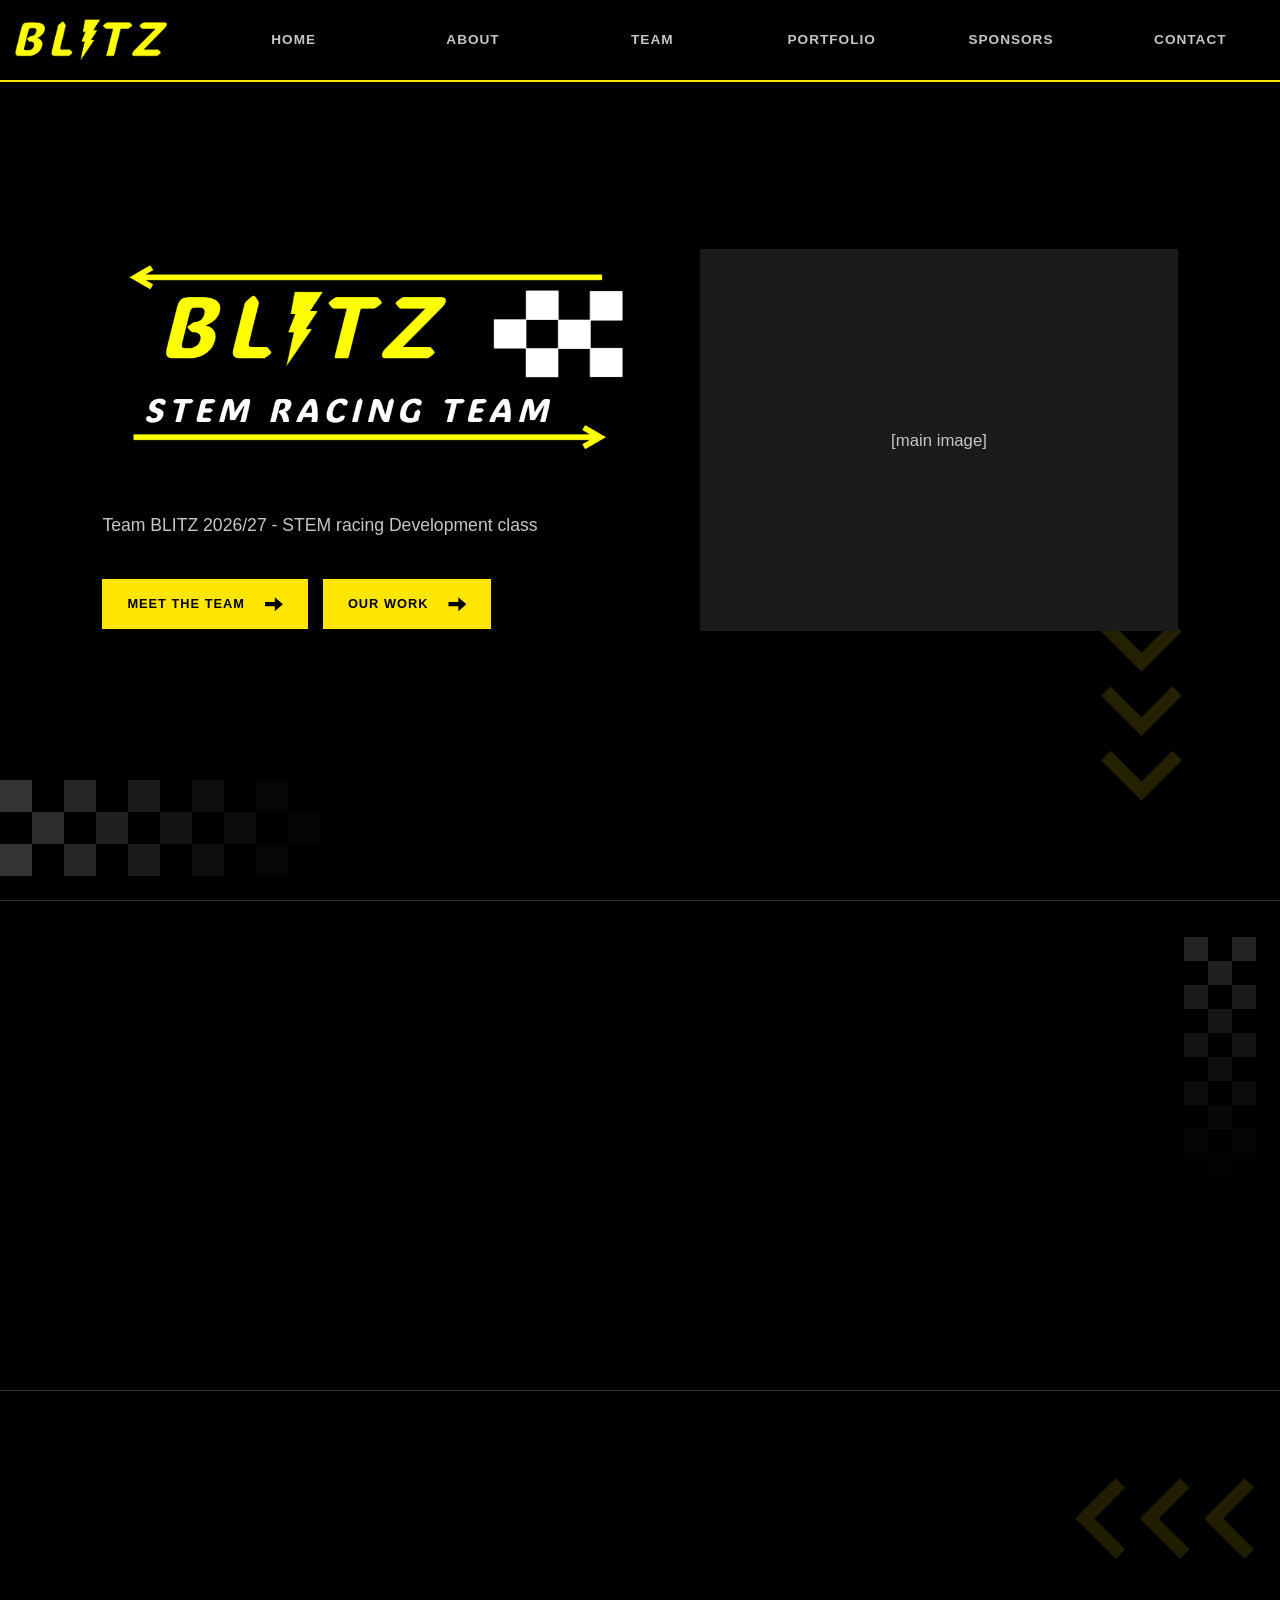
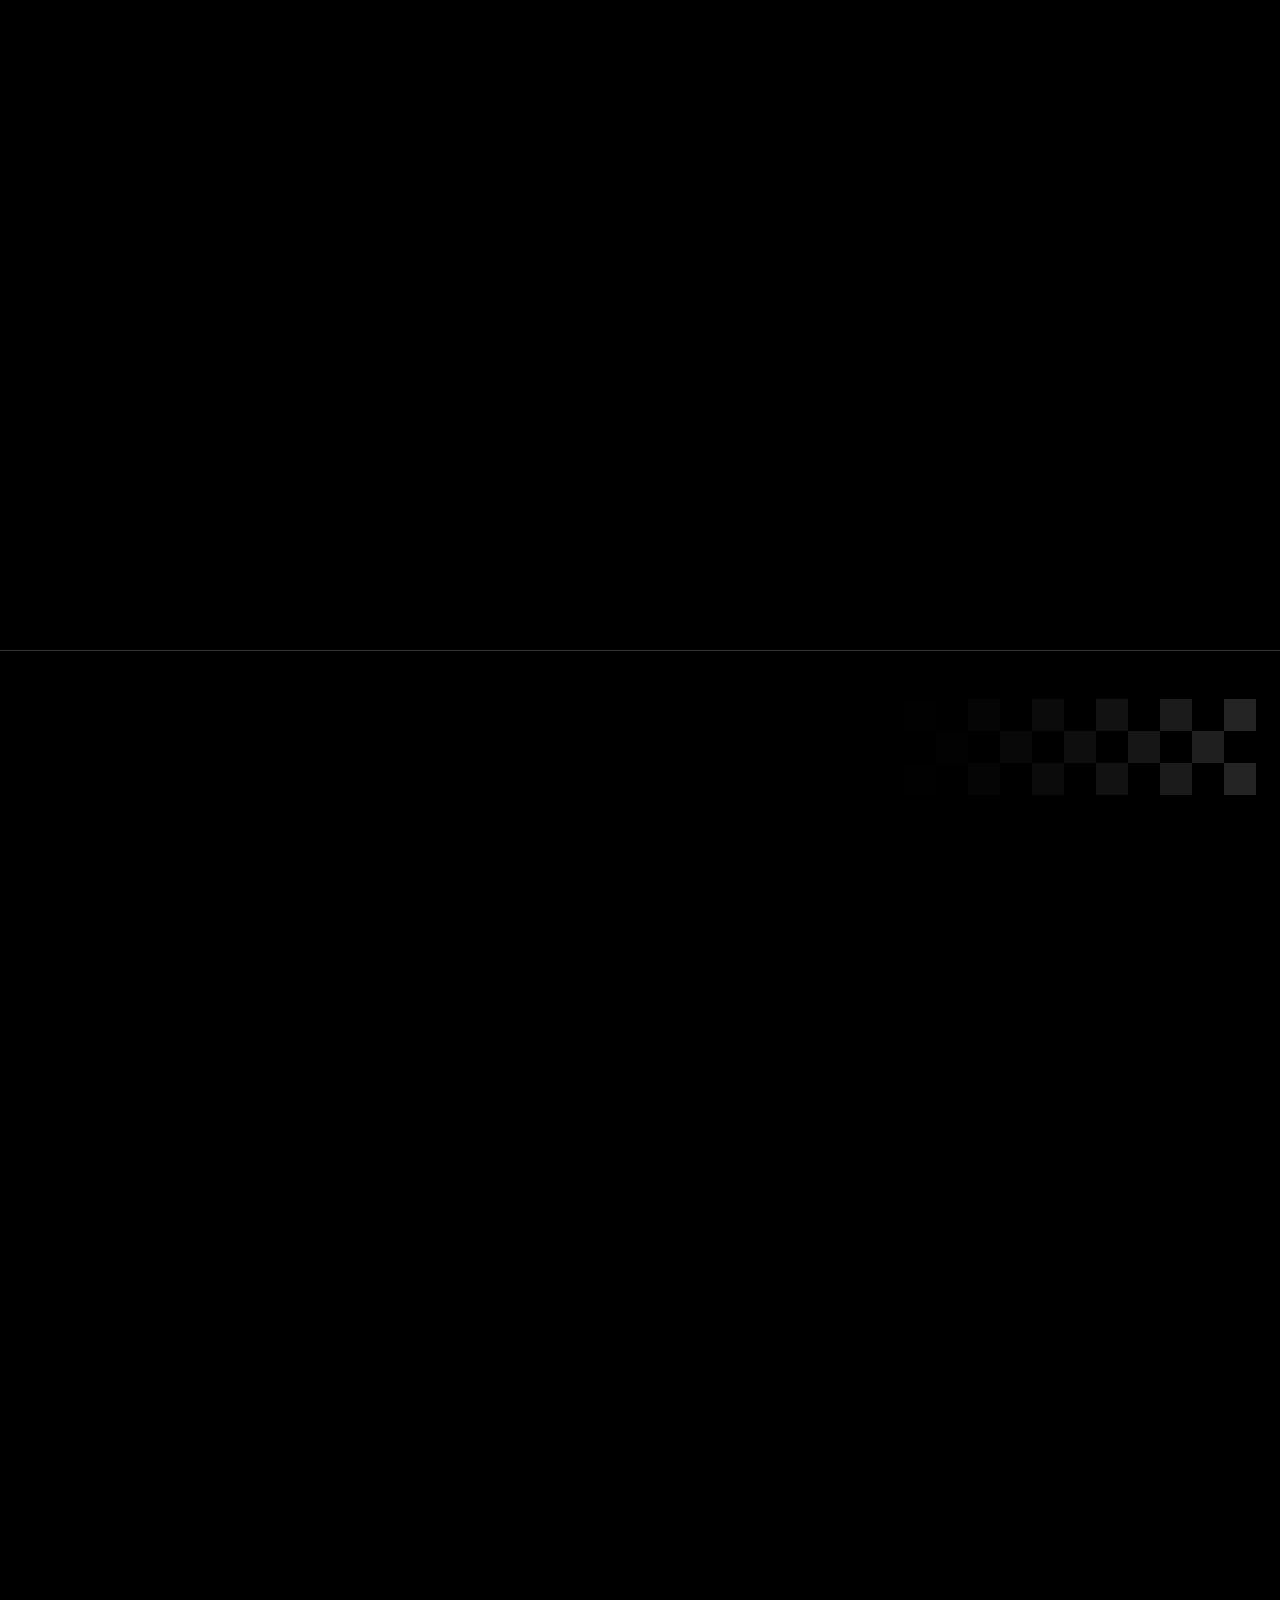
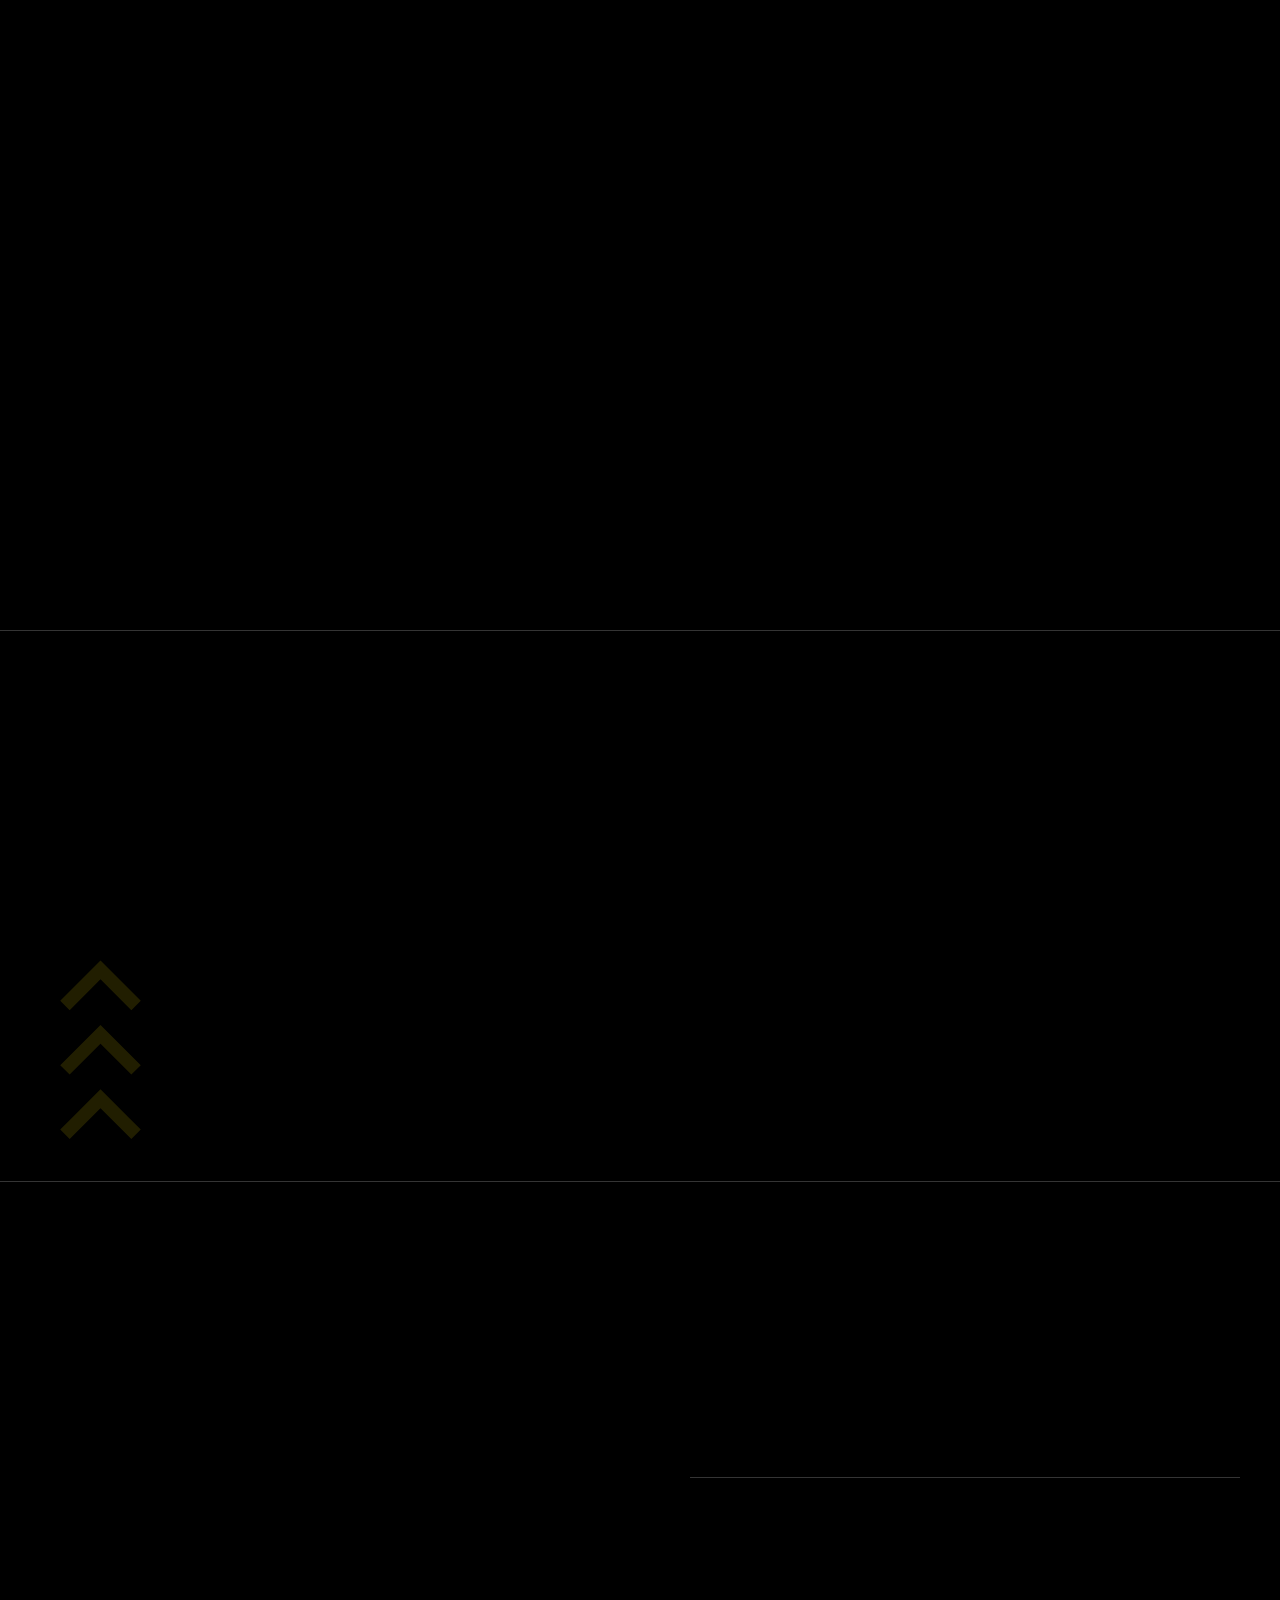
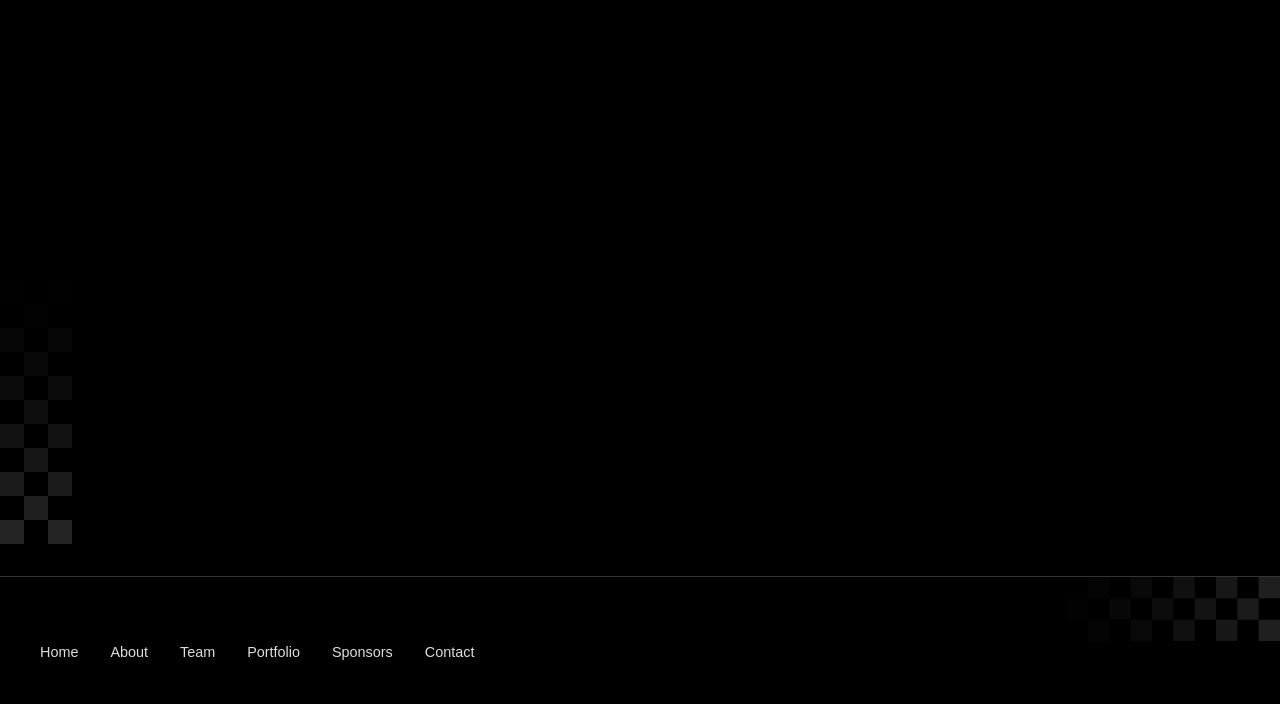
<file: index.html>
<!DOCTYPE html>
<html lang="en">
<head>
    <meta charset="UTF-8">
    <meta name="viewport" content="width=device-width, initial-scale=1.0">

    <title>BLITZ Racing</title>
    <meta name="description" content="[text here]">

    <meta name="theme-color" content="#080808">
    <link rel="icon" href="images/logo.svg" type="image/svg+xml">
    <link rel="stylesheet" href="style.css">
</head>

<body>

    <!-- ================= NAVIGATION ================= -->

    <header class="navbar">
        <div class="nav-container">
            <a href="#home" class="logo" aria-label="BLITZ Racing home"><img src="images/blitz-wordmark.png" alt="BLITZ" width="463" height="183"></a>

            <nav id="mainNav" aria-label="Main navigation">
            <a href="#home">Home</a>
            <a href="#about">About</a>
            <a href="#team">Team</a>
            <a href="#portfolio">Portfolio</a>
            <a href="#sponsors">Sponsors</a>
            <a href="#contact">Contact</a>
                    </nav>
        </div>
    </header>


    <!-- ================= HERO ================= -->

    <main>

        <section id="home" class="hero">
            <div class="hero-content">

                <h1 class="hero-logo"><img src="images/blitz-logo.png" alt="BLITZ STEM Racing Team" width="931" height="373" fetchpriority="high"></h1>

                <p class="hero-description">Team BLITZ 2026/27 - STEM racing Development class</p>

                <div class="hero-buttons">
                    <a href="#team" class="button">
                        Meet the Team
                    </a>

                    <a href="#portfolio" class="button">
                        Our Work
                    </a>
                </div>
            </div>

            <div class="hero-image">
                <img src="images/main-image.svg" alt="Main image placeholder" width="800" height="640">
            </div>
        </section>


        <!-- ================= ABOUT ================= -->

        <section id="about" class="section about">
            <div class="section-heading">
                <h2>ABOUT US</h2>
            </div>

            <div class="about-text">
                <p>[text here]</p>
            </div>
        </section>


        <!-- ================= TEAM ================= -->

        <section id="team" class="section team">
            <div class="section-heading">
                <h2>THE TEAM</h2>
            </div>

            <div class="team-grid">

                <article class="team-card">
                    <div class="team-image">
                        <span>[text here]</span>
                    </div>

                    <div class="team-info">
                        <h3>[text here]</h3>
                        <p>[text here]</p>
                    </div>
                </article>

                <article class="team-card">
                    <div class="team-image">
                        <span>[text here]</span>
                    </div>

                    <div class="team-info">
                        <h3>[text here]</h3>
                        <p>[text here]</p>
                    </div>
                </article>

                <article class="team-card">
                    <div class="team-image">
                        <span>[text here]</span>
                    </div>

                    <div class="team-info">
                        <h3>[text here]</h3>
                        <p>[text here]</p>
                    </div>
                </article>

                <article class="team-card">
                    <div class="team-image">
                        <span>[text here]</span>
                    </div>

                    <div class="team-info">
                        <h3>[text here]</h3>
                        <p>[text here]</p>
                    </div>
                </article>

            </div>
        </section>


        <!-- ================= PORTFOLIO ================= -->

        <section id="portfolio" class="section portfolio">
            <div class="section-heading">
                <h2>PORTFOLIO</h2>
            </div>

            <div class="portfolio-grid">
                <article class="document-card">
                    <div class="document-toolbar">
                        <h3 id="document-title-1">[document 1]</h3>
                    </div>
                    <!-- Replace the placeholder source with the uploaded PDF path. -->
                    <div class="document-preview">
                        <iframe id="document-1" src="documents/placeholder.html" title="Document 1 placeholder" loading="lazy"></iframe>
                    </div>
                </article>

                <article class="document-card">
                    <div class="document-toolbar">
                        <h3 id="document-title-2">[document 2]</h3>
                    </div>
                    <!-- Replace the placeholder source with the uploaded PDF path. -->
                    <div class="document-preview">
                        <iframe id="document-2" src="documents/placeholder.html" title="Document 2 placeholder" loading="lazy"></iframe>
                    </div>
                </article>
            </div>
        </section>


        <!-- ================= SPONSORSHIP ================= -->

        <section id="sponsors" class="section sponsorship">

            <div class="section-heading">
                <h2>SPONSORSHIPS</h2>
            </div>

            <div class="sponsor-text">
                <p>[text here]</p>
                <a href="#contact" class="button">Become a Sponsor</a>
            </div>
        </section>


        <!-- ================= CONTACT ================= -->

        <section id="contact" class="section contact">

            <div class="section-heading">
                <h2>CONTACT</h2>
            </div>

            <div class="contact-grid">

                <div class="contact-intro">
                    <p>[text here]</p>
                </div>

                <dl class="contact-details">
                    <div class="contact-item">
                        <dt>Gmail</dt>
                        <dd>[gmail]</dd>
                    </div>
                    <div class="contact-item">
                        <dt>YouTube</dt>
                        <dd>[youtube]</dd>
                    </div>
                    <div class="contact-item">
                        <dt>Phone number</dt>
                        <dd>[phone number]</dd>
                    </div>
                    <div class="contact-item">
                        <dt>TikTok</dt>
                        <dd>[tiktok]</dd>
                    </div>
                    <div class="contact-item">
                        <dt>Snapchat</dt>
                        <dd>[snapchat]</dd>
                    </div>
                    <div class="contact-item">
                        <dt>Instagram</dt>
                        <dd>[instagram]</dd>
                    </div>
                </dl>

            </div>

        </section>

    </main>


    <!-- ================= FOOTER ================= -->

    <footer>
        <div class="footer-links" aria-label="Page references">
            <a href="#home">Home</a>
            <a href="#about">About</a>
            <a href="#team">Team</a>
            <a href="#portfolio">Portfolio</a>
            <a href="#sponsors">Sponsors</a>
            <a href="#contact">Contact</a>
        </div>
    </footer>


    <script src="script.js"></script>

</body>
</html>
</file>
<file: style.css>
/* =====================================================
   BLITZ RACING
   Main stylesheet
===================================================== */

* {
    margin: 0;
    padding: 0;
    box-sizing: border-box;
}

html {
    scroll-behavior: smooth;
}

body {
    font-family: Arial, Helvetica, sans-serif;
    background: #000000;
    color: #ffffff;
    line-height: 1.6;
}

a {
    color: inherit;
    text-decoration: none;
}

button,
input,
textarea {
    font: inherit;
}


/* =====================================================
   NAVIGATION
===================================================== */

.navbar {
    position: fixed;
    top: 0;
    left: 0;
    width: 100%;
    z-index: 1000;

    background: #000000;


    border-bottom: 1px solid #343434;
}

.nav-container {
    width: 100%;
    min-height: 80px;
    display: flex;
    align-items: center;
    gap: 24px;
}

.logo {
    font-size: 1.4rem;
    font-weight: 900;
    letter-spacing: 3px;
}

.navbar nav {
    display: grid;
    grid-template-columns: repeat(6, minmax(0, 1fr));
    flex: 1;
    align-items: center;
}

.navbar nav a {
    text-align: center;
    padding: 20px 8px;
    font-size: 0.85rem;
    text-transform: uppercase;
    letter-spacing: 1px;

    color: #c6c6c6;

    transition: 0.2s ease;
}

.navbar nav a:hover {
    color: #ffe600;
}

/* =====================================================
   GENERAL
===================================================== */

.section {
    max-width: 1400px;
    margin: auto;
    padding: 140px 40px;
}

.section-heading {
    margin-bottom: 70px;
}

.section-heading h2 {
    font-size: clamp(2.5rem, 6vw, 5rem);
    line-height: 1.1;
    letter-spacing: -1px;
}

.section-heading h2 span {
    color: #dedede;
}


/* =====================================================
   BUTTONS
===================================================== */

.button {
    display: inline-block;

    padding: 15px 28px;

    font-size: 0.8rem;
    font-weight: bold;
    letter-spacing: 1px;
    text-transform: uppercase;

    border: 1px solid #ffe600;

    transition: 0.25s ease;
}

/* =====================================================
   HERO
===================================================== */

.hero {
    min-height: 100vh;

    display: flex;
    align-items: center;

    position: relative;
    overflow: hidden;

    padding: 150px 8%;
}

.hero-content {
    position: relative;
    z-index: 2;
    max-width: 900px;
}

.hero h1 {
    font-size: clamp(3.5rem, 8vw, 8rem);
    line-height: 1.1;
    letter-spacing: -1px;
    font-weight: 900;

    margin-bottom: 40px;
}

.hero h1 span {
    color: #ffe600;
}

.hero-description {
    max-width: 600px;

    color: #c6c6c6;
    font-size: 1.1rem;

    margin-bottom: 40px;
}

.hero-buttons {
    display: flex;
    gap: 15px;
    flex-wrap: wrap;
}


.hero-image { min-width: 0; }
.hero-image img { display: block; width: 100%; height: auto; border: 1px solid #343434; }

/* =====================================================
   ABOUT
===================================================== */

.about {
    border-top: 1px solid #343434;
}

.about-text {
    max-width: 650px;
}

.about-text p {
    color: #c6c6c6;
    font-size: 1.15rem;
    margin-bottom: 25px;
}

.text-link {
    display: inline-block;

    margin-top: 20px;

    border-bottom: 1px solid #ffe600;
    padding-bottom: 5px;
}

/* =====================================================
   TEAM
===================================================== */

.team {
    border-top: 1px solid #343434;
}

.team-grid {
    display: grid;
    grid-template-columns: repeat(4, 1fr);
    gap: 20px;
}

.team-card {
    background: #111111;
}

.team-image {
    aspect-ratio: 1 / 1.15;

    display: flex;
    align-items: center;
    justify-content: center;

    background: #1b1b1b;

    color: #c6c6c6;
    font-size: 0.7rem;
    letter-spacing: 2px;
}

.team-info {
    padding: 20px;
}

.team-info h3 {
    font-size: 1.1rem;
    margin-bottom: 5px;
}

.team-info p {
    color: #dedede;
    font-size: 0.8rem;
    letter-spacing: 1px;
}


/* =====================================================
   PORTFOLIO
===================================================== */

.portfolio {
    border-top: 1px solid #343434;
}

.portfolio-grid {
    display: grid;
    grid-template-columns: minmax(0, 1fr);
    gap: 25px;
}

.document-card { min-width: 0; padding: 24px; background: #111111; border: 1px solid #343434; }
.document-toolbar { display: flex; align-items: center; justify-content: space-between; flex-wrap: wrap; gap: 16px; }
.document-toolbar h3 { font-size: 1.5rem; }
.document-toolbar { margin-bottom: 20px; }
.document-preview { height: clamp(280px, 50vh, 520px); border: 1px solid #343434; background: #1b1b1b; }
.document-preview iframe { display: block; width: 100%; height: 100%; border: 0; }

/* =====================================================
   SPONSORSHIP
===================================================== */

.sponsorship {
    border-top: 1px solid #343434;
}

.sponsor-content {
    display: grid;
    grid-template-columns: minmax(0, 1fr) minmax(0, 1fr);
    gap: 100px;
}

.sponsor-text {
    max-width: 600px;
}

.sponsor-text p {
    color: #c6c6c6;
    margin-bottom: 25px;
}

.sponsor-text .button {
    margin-top: 15px;
}

.sponsor-level {
    display: grid;
    grid-template-columns: 60px 1fr;

    padding: 25px 0;

    border-top: 1px solid #343434;
}

.sponsor-level:last-child {
    border-bottom: 1px solid #343434;
}

.sponsor-level > span {
    color: #dedede;
}

.sponsor-level h3 {
    margin-bottom: 5px;
}

.sponsor-level p {
    color: #dedede;
    font-size: 0.9rem;
}

.sponsor-logos {
    margin-top: 100px;

    display: grid;
    grid-template-columns: repeat(4, 1fr);

    border: 1px solid #343434;
}

.sponsor-logos div {
    padding: 40px 20px;

    text-align: center;

    color: #c6c6c6;
    font-size: 0.75rem;
    letter-spacing: 2px;

    border-right: 1px solid #343434;
}

.sponsor-logos div:last-child {
    border-right: none;
}


/* =====================================================
   CONTACT
===================================================== */

.contact {
    border-top: 1px solid #343434;
}

.contact-grid {
    display: grid;
    grid-template-columns: minmax(0, 1fr) minmax(0, 1fr);
    gap: 100px;
}

.contact-intro p {
    color: #c6c6c6;
    font-size: 1.2rem;
    max-width: 500px;
}

.contact-details {
    margin: 0;
    border-top: 1px solid #343434;
}

.contact-item {
    padding: 20px 0;
    border-bottom: 1px solid #343434;
}

.contact-item dt {
    color: #ffe600;
    font-size: 0.8rem;
    font-weight: bold;
    margin-bottom: 6px;
}

.contact-item dd {
    margin: 0;
    color: #ffffff;
    overflow-wrap: anywhere;
}

/* =====================================================
   FOOTER
===================================================== */

footer { border-top: 1px solid #343434; padding: 40px; }
.footer-links { max-width: 1320px; margin: auto; display: flex; flex-wrap: wrap; gap: 20px 32px; }
.footer-links a { color: #dedede; font-size: 0.9rem; }
.footer-links a:hover { color: #ffe600; }

/* =====================================================
   MOBILE
===================================================== */

@media (max-width: 900px) {

    .nav-container { gap: 8px; }
    .navbar nav { grid-template-columns: repeat(3, minmax(0, 1fr)); }
    .navbar nav a { padding: 10px 4px; font-size: 0.7rem; letter-spacing: 0; }

    .section {
        padding: 100px 20px;
    }

    .hero {
        padding: 130px 20px 80px;
    }

    .hero h1 {
        letter-spacing: -1px;
    }

    .sponsor-content,
    .contact-grid {
        grid-template-columns: 1fr;
        gap: 50px;
    }

    .team-grid {
        grid-template-columns: repeat(2, 1fr);
    }

    .portfolio-grid {
        grid-template-columns: 1fr;
    }

    .sponsor-logos {
        grid-template-columns: repeat(2, 1fr);
    }

    .sponsor-logos div:nth-child(2) {
        border-right: none;
    }

    .sponsor-logos div {
        border-bottom: 1px solid #343434;
    }

}


@media (max-width: 500px) {

    .team-grid {
        grid-template-columns: 1fr;
    }

.sponsor-logos {
        grid-template-columns: 1fr;
    }

    .sponsor-logos div {
        border-right: none;
    }

    .hero-buttons {
        flex-direction: column;
        align-items: flex-start;
    }
}

/* Homepage imagery and scroll reveals */
.logo { display: inline-flex; align-items: center; }
.logo img { display: block; width: 100%; height: auto; }
.hero { display: grid; grid-template-columns: minmax(0, 1.15fr) minmax(0, 1fr); gap: 48px; }
section { scroll-margin-top: 100px; }
:focus-visible { outline: 3px solid #ffe600; outline-offset: 5px; }
.reveal-ready { opacity: 0; transform: translateY(36px); transition: opacity 650ms ease, transform 650ms cubic-bezier(0.2, 0.7, 0.2, 1); }
.section-heading.reveal-ready { transform: translateX(-64px); }
.reveal-ready.visible, .reveal-ready:focus-within { opacity: 1; transform: translate(0, 0); }
.reveal-ready.visible { transition-delay: var(--reveal-delay, 0ms); }
.reveal-ready:focus-within { transition-delay: 0ms; }
@media (max-width: 900px) {
    .hero { grid-template-columns: 1fr; gap: 40px; }
    .hero-image { width: 100%; max-width: 640px; }
}
@media (max-width: 500px) {
    .document-card { padding: 16px; }
    footer { padding: 32px 20px; }
}
@media (prefers-reduced-motion: reduce) {
    html { scroll-behavior: auto; }
    .reveal-ready, .section-heading.reveal-ready { opacity: 1; transform: none; transition: none; transition-delay: 0ms; }
}

/* BLITZ identity: flat yellow arrows, lightning and white checks. */
html { color-scheme: dark; }
::selection { background: #ffe600; color: #000000; }
.logo { flex: 0 0 180px; }
.navbar { border-bottom: 2px solid #ffe600; }
.navbar nav a { font-weight: 700; }
.navbar nav a:hover { background: #1b1b1b; }
.hero { padding-bottom: 170px; }
.hero::after {
    content: ""; position: absolute; pointer-events: none;
    left: 0; bottom: 24px; width: min(48%, 384px); aspect-ratio: 4 / 1;
    background: url("images/checker-strip-horizontal.svg") no-repeat center / contain;
    opacity: 0.2;
}
.hero h1 { font-style: italic; letter-spacing: -0.045em; line-height: 0.95; }
.hero-image img { border: 0; }
.section-heading { display: flex; align-items: flex-start; gap: 20px; }
.section-heading::before {
    content: "";
    flex: 0 0 clamp(24px, 4vw, 48px);
    height: clamp(24px, 4vw, 48px);
    margin-top: 0.5em;
    background: #ffe600;
    clip-path: polygon(0 32%, 54% 32%, 54% 0, 100% 50%, 54% 100%, 54% 68%, 0 68%);
}
.section-heading h2 { min-width: 0; overflow-wrap: anywhere; font-style: italic; letter-spacing: -0.045em; }
.button { display: inline-flex; align-items: center; gap: 20px; }
.button::after {
    content: "";
    width: 18px;
    height: 14px;
    background: currentColor;
    clip-path: polygon(0 35%, 55% 35%, 55% 0, 100% 50%, 55% 100%, 55% 65%, 0 65%);
    transition: transform 200ms ease;
}
.button:hover::after { transform: translateX(4px); }
.team-info { border-top: 3px solid #ffe600; }
.document-toolbar { border-left: 4px solid #ffe600; padding-left: 16px; }
.sponsor-level > span { color: #ffe600; font-weight: 700; }
footer { position: relative; padding-top: 64px; }
footer::before {
    content: ""; position: absolute; pointer-events: none;
    right: 0; top: 0; width: min(40%, 256px); aspect-ratio: 4 / 1;
    background: url("images/checker-strip-horizontal.svg") no-repeat center / contain;
    transform: rotate(180deg); opacity: 0.12;
}
@media (max-width: 900px) {
    .hero { padding-bottom: 72px; }
}
@media (max-width: 500px) {
    .section-heading { gap: 12px; }
    .section-heading h2 { font-size: clamp(1.75rem, 8vw, 2.5rem); }
}
@media (prefers-reduced-motion: reduce) {
    .button::after { transition: none; }
    .button:hover::after { transform: none; }
}

/* Supplied BLITZ artwork, displayed without cropping or stretching. */
.hero-logo { width: 100%; max-width: 650px; }
.hero-logo img { display: block; width: 100%; height: auto; }
@media (max-width: 600px) {
    .logo { flex-basis: 112px; }
    .navbar nav { min-width: 0; }
}

/* Race graphics: right-angle rotations and fading three-wide checker strips. */
.section, .hero { position: relative; isolation: isolate; }
.section::after, .hero::before {
    content: ""; position: absolute; z-index: -1; pointer-events: none;
}
.hero::before {
    right: 3%; bottom: 80px; width: 200px; height: 200px;
    background: url("images/arrows.svg") no-repeat center / contain;
    transform: rotate(90deg); opacity: 0.14;
}
.about::after, .contact::after {
    width: 72px; height: 288px;
    background: url("images/checker-strip.svg") no-repeat center / contain;
    opacity: 0.14;
}
.about::after { right: 24px; top: 36px; }
.contact::after { left: 0; bottom: 32px; transform: rotate(180deg); }
.portfolio::after {
    right: 24px; top: 48px; width: min(48%, 384px); aspect-ratio: 4 / 1;
    background: url("images/checker-strip-horizontal.svg") no-repeat center / contain;
    transform: rotate(180deg); opacity: 0.14;
}
.team::after, .sponsorship::after {
    width: 200px; height: 200px;
    background: url("images/arrows.svg") no-repeat center / contain;
    opacity: 0.13;
}
.team::after { right: 24px; top: 28px; transform: rotate(180deg); }
.sponsorship::after { left: 0; bottom: 40px; transform: rotate(270deg); }
.team-image { position: relative; isolation: isolate; overflow: hidden; }
.team-image::before {
    content: ""; position: absolute; z-index: -1; pointer-events: none;
    right: 0; top: 0; width: 36px; height: 144px;
    background: url("images/checker-strip.svg") no-repeat center / contain;
    opacity: 0.18;
}
.team-card:nth-child(2n) .team-image::before {
    top: auto; bottom: 0; left: 0; right: auto; transform: rotate(180deg);
}
.team-card:nth-child(3) .team-image::before {
    top: auto; bottom: 0; left: 0; right: auto; width: 144px; height: 36px;
    background-image: url("images/checker-strip-horizontal.svg");
}
.sponsor-logos { position: relative; }
.sponsor-logos::before {
    content: ""; position: absolute; pointer-events: none;
    right: 0; top: -36px; width: 144px; height: 36px;
    background: url("images/checker-strip-horizontal.svg") no-repeat center / contain;
    transform: rotate(180deg); opacity: 0.3;
}
.document-toolbar::after {
    content: ""; flex: 0 0 40px; height: 40px;
    background: url("images/arrows.svg") no-repeat center / contain;
    transform: rotate(90deg); opacity: 0.7;
}
.document-card:nth-child(2) .document-toolbar::after { transform: rotate(270deg); }
@media (max-width: 600px) {
    .hero::before { width: 120px; height: 120px; bottom: 56px; opacity: 0.08; }
    .team::after, .sponsorship::after { width: 120px; height: 120px; opacity: 0.08; }
    .about::after, .contact::after { width: 48px; height: 192px; opacity: 0.08; }
    .portfolio::after { top: 24px; opacity: 0.08; }
}

/* Shared call-to-action button treatment. */
.button {
    display: inline-flex;
    align-items: center;
    justify-content: center;
    padding: 15px 24px;
    border: 1px solid #ffe600;
    border-radius: 0;
    background: #ffe600;
    color: #000000;
    font-size: 0.8rem;
    font-weight: 700;
    line-height: 1.4;
    letter-spacing: 1px;
    text-transform: uppercase;
    text-align: center;
    cursor: pointer;
    transition: background-color 200ms ease, color 200ms ease;
}
.button:hover, .button:focus-visible {
    background: #000000;
    color: #ffe600;
}
@media (prefers-reduced-motion: reduce) {
    .button { transition: none; }
}
</file>
